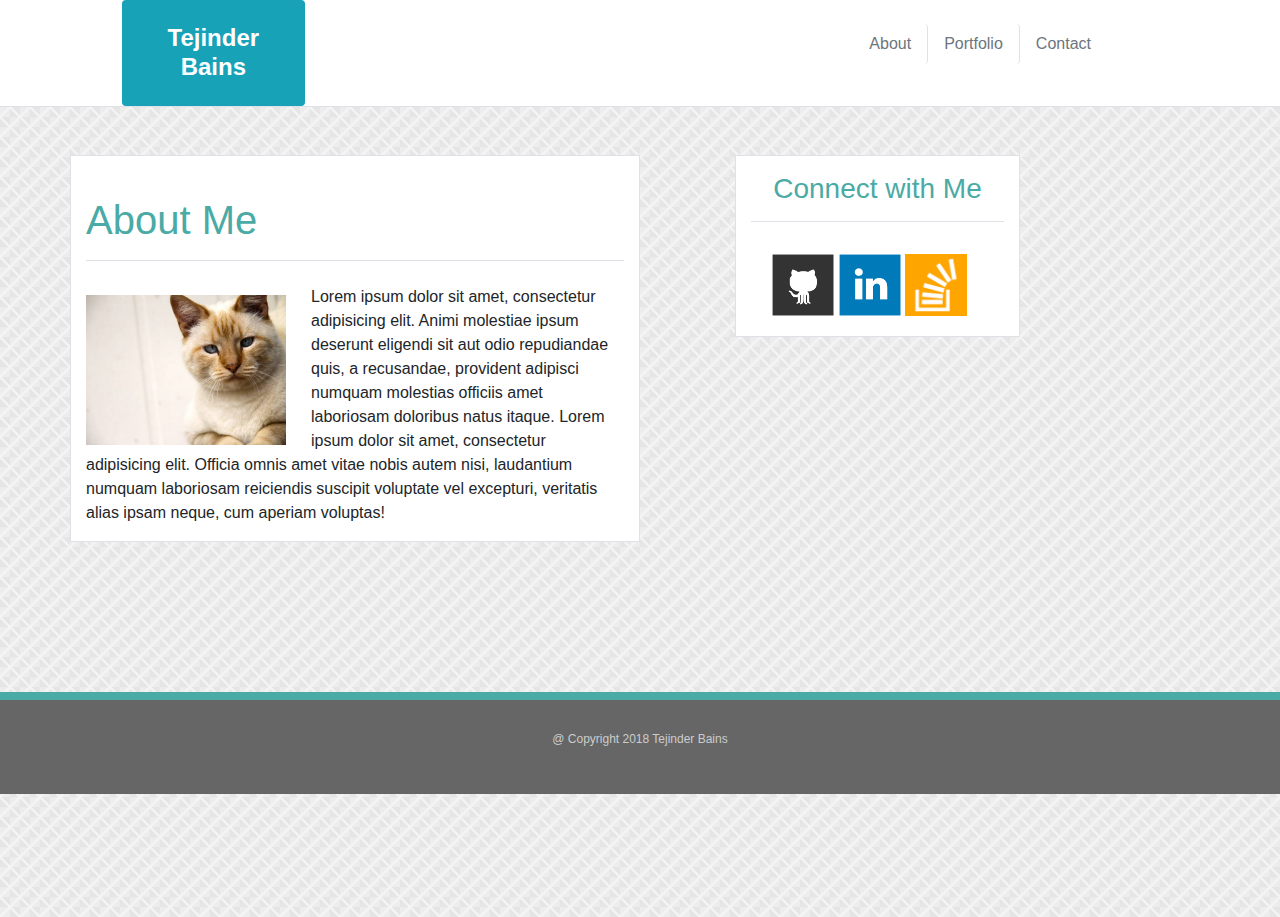
<file: index.html>
<!doctype html>
<html lang="en">
  <head>
    <!-- Required meta tags -->
    <meta charset="utf-8">
    <meta name="viewport" content="width=device-width, initial-scale=1, shrink-to-fit=no">

    <!-- Bootstrap CSS -->
    <link rel="stylesheet" href="https://maxcdn.bootstrapcdn.com/bootstrap/4.0.0/css/bootstrap.min.css" integrity="sha384-Gn5384xqQ1aoWXA+058RXPxPg6fy4IWvTNh0E263XmFcJlSAwiGgFAW/dAiS6JXm" crossorigin="anonymous">

    <link rel="stylesheet" href="style.css">

    <title>Portfolio</title>
  </head>
 
  <body>

      <ul class="nav nav-pills border-bottom">
        <li class="nav-item col-md-2 offset-md-1">
          <a class="nav-link active py-4 font-weight-bold h4 text-center mb-0 bg-info" href="#">Tejinder Bains</a>
        </li>
        <li class="nav-item offset-md-5">
          <a class="nav-link mt-4 text-secondary border-right" href="index.html">About</a>
        </li>
        <li class="nav-item">
          <a class="nav-link mt-4 text-secondary border-right" href="portfolio.html">Portfolio</a>
        </li>
        <li class="nav-item">
          <a class="nav-link mt-4 text-secondary" href="contact.html">Contact</a>
        </li>
      </ul>

<div class="background">
 <div class="container">

  <div class="row">

    <div class="col-md-6 bg-white mt-5 border">
    
        <h1 class="my-4 border-bottom py-3 color">About Me</h1>
        <img class="cat" src="cat.jpg" alt="cat">
        <p>Lorem ipsum dolor sit amet, consectetur adipisicing elit. Animi molestiae ipsum deserunt eligendi sit aut odio repudiandae quis, a recusandae, provident adipisci numquam molestias officiis amet laboriosam doloribus natus itaque.
        Lorem ipsum dolor sit amet, consectetur adipisicing elit. Officia omnis amet vitae nobis autem nisi, laudantium numquam laboriosam reiciendis suscipit voluptate vel excepturi, veritatis alias ipsam neque, cum aperiam voluptas!</p>
    </div>

   <div class="col-md-3 mt-5 offset-md-1 bg-white border size">
      <h3 class="border-bottom py-3 text-center color">Connect with Me</h3>
        <a class="offset-md-1" href="https://github.com/"><img class="pt-2 mt-3 mx-auto" src="github-128.png" height=70 alt="GitHub" /></a>
        <a href="https://www.linkedin.com/"><img class="pt-2 mt-3" src="linkedin-128.png" height=70 alt="LinkedIn" /></a>
        <a href="https://stackoverflow.com/"><img class="pt-2 mt-3" src="stackoverflow-128.png" height=70 alt="Stack Overflow" /></a>
    </div>
  </div>
</div>
<div class="footer mt-10">
  
  <div class="row">
    <div class="col-md-12">
      <p class="text-center">@ Copyright 2018 Tejinder Bains</p>

    </div>
  </div>
</div>


      

 


    

    <!-- Optional JavaScript -->
    <!-- jQuery first, then Popper.js, then Bootstrap JS -->
    <script src="https://code.jquery.com/jquery-3.2.1.slim.min.js" integrity="sha384-KJ3o2DKtIkvYIK3UENzmM7KCkRr/rE9/Qpg6aAZGJwFDMVNA/GpGFF93hXpG5KkN" crossorigin="anonymous"></script>
    <script src="https://cdnjs.cloudflare.com/ajax/libs/popper.js/1.12.9/umd/popper.min.js" integrity="sha384-ApNbgh9B+Y1QKtv3Rn7W3mgPxhU9K/ScQsAP7hUibX39j7fakFPskvXusvfa0b4Q" crossorigin="anonymous"></script>
    <script src="https://maxcdn.bootstrapcdn.com/bootstrap/4.0.0/js/bootstrap.min.js" integrity="sha384-JZR6Spejh4U02d8jOt6vLEHfe/JQGiRRSQQxSfFWpi1MquVdAyjUar5+76PVCmYl" crossorigin="anonymous"></script>
</div>
  </div>
  </body>

</html>
</file>
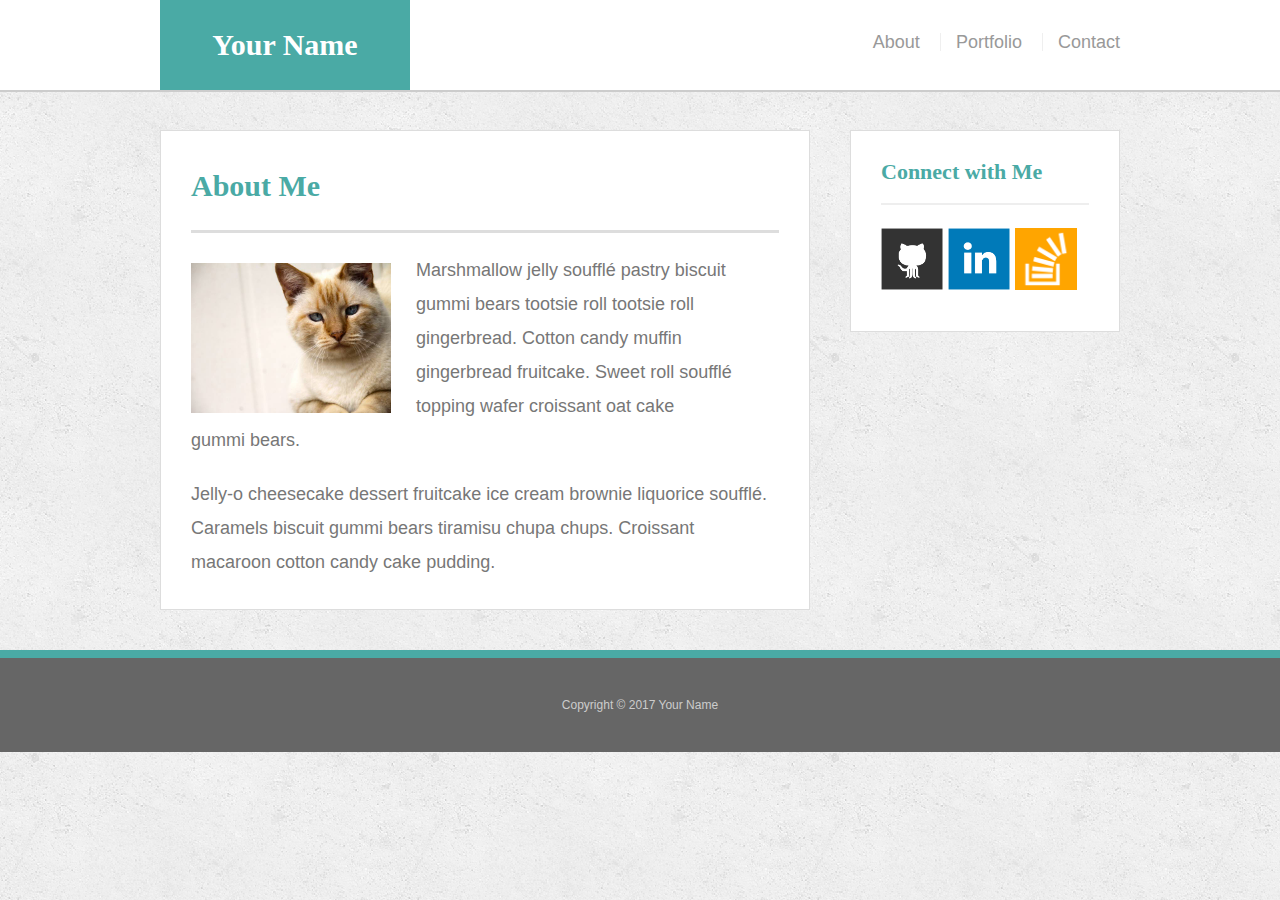
<file: recommended-homework-solution/index.html>
<!doctype html>
<html lang="en-us">

<head>
  <meta charset="UTF-8">
  <title>About | Your Name</title>
  <link rel="stylesheet" type="text/css" href="assets/css/reset.css">
  <link rel="stylesheet" type="text/css" href="assets/css/style.css">
</head>

<body>

  <header id="masthead">
    <div class="container">
      <a href="index.html" id="logo">Your Name</a>
      <nav>
        <a href="index.html">About</a>
        <a href="portfolio.html">Portfolio</a>
        <a href="contact.html">Contact</a>
      </nav>
    </div>
  </header>

  <div id="main-container" class="container">
    <section class="main-section">
      <h1>About Me</h1>

      <img src="assets/images/cat.jpg" class="auth-image" alt="Your Name">

      <p>Marshmallow jelly souffl&eacute; pastry biscuit gummi bears tootsie roll tootsie roll gingerbread. Cotton candy muffin gingerbread fruitcake. Sweet roll souffl&eacute; topping wafer croissant oat cake gummi&nbsp;bears.</p>

      <p>Jelly-o cheesecake dessert fruitcake ice cream brownie liquorice souffl&eacute;. Caramels biscuit gummi bears tiramisu chupa chups. Croissant macaroon cotton candy cake pudding.</p>

    </section>

    <section class="sidebar">
      <div id="connect">
        <h2>Connect with Me</h2>

        <a href="#"><img src="assets/images/github-128.png" class="social" alt="GitHub" /></a>
        <a href="#"><img src="assets/images/linkedin-128.png" class="social" alt="LinkedIn" /></a>
        <a href="#"><img src="assets/images/stackoverflow-128.png" class="social" alt="Stack Overflow" /></a>
      </div>
    </section>
  </div>

  <footer>
    <div class="container">
      Copyright &copy; 2017 Your Name
    </div>
  </footer>
</body>

</html>
</file>
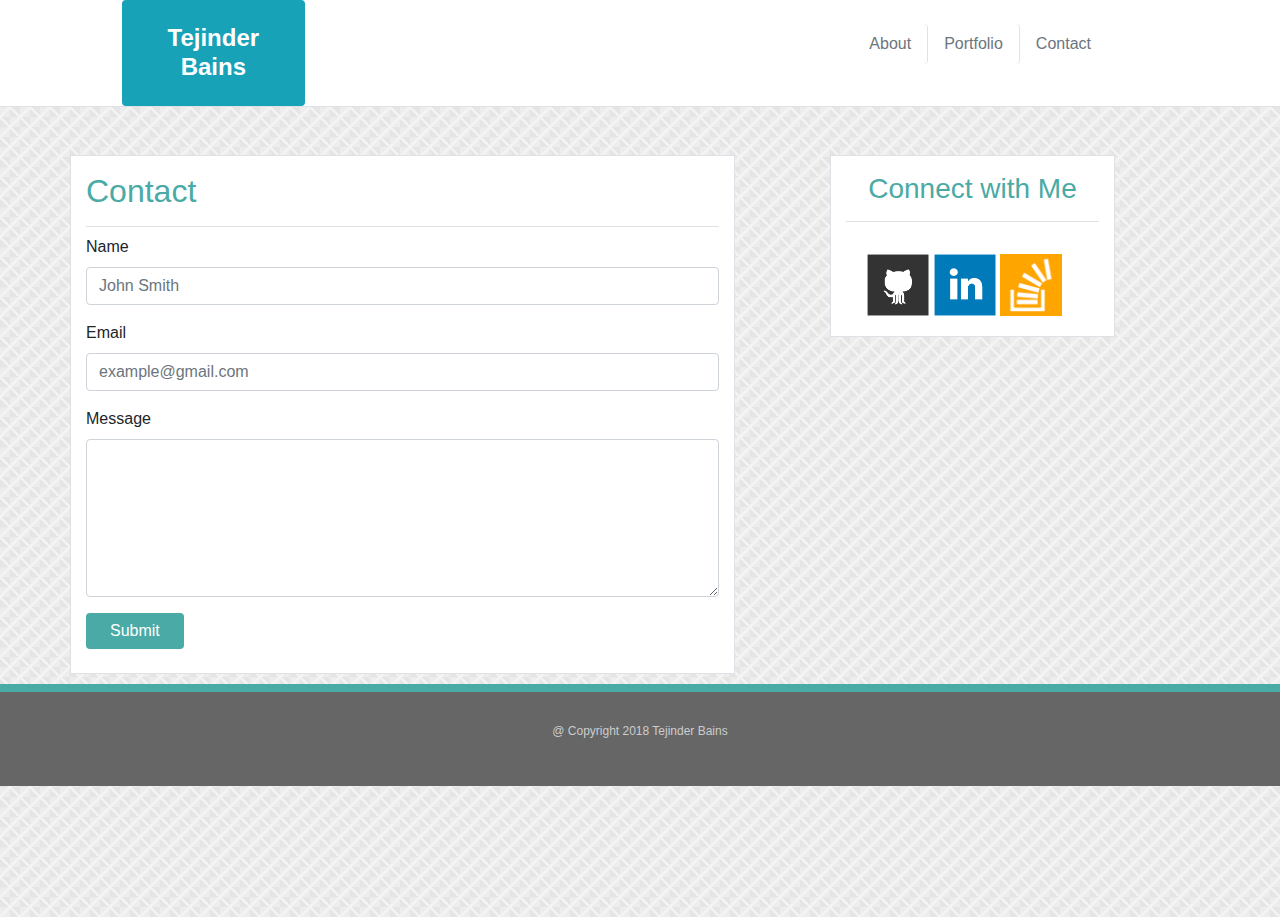
<file: contact.html>
<!doctype html>
<html lang="en">
  <head>
    <!-- Required meta tags -->
    <meta charset="utf-8">
    <meta name="viewport" content="width=device-width, initial-scale=1, shrink-to-fit=no">

    <!-- Bootstrap CSS -->
    <link rel="stylesheet" href="https://maxcdn.bootstrapcdn.com/bootstrap/4.0.0/css/bootstrap.min.css" integrity="sha384-Gn5384xqQ1aoWXA+058RXPxPg6fy4IWvTNh0E263XmFcJlSAwiGgFAW/dAiS6JXm" crossorigin="anonymous">
    <link rel="stylesheet" href="style.css">

    <title>Contact</title>
  </head>
  <body>
    <ul class="nav nav-pills border-bottom">
        <li class="nav-item col-md-2 offset-md-1">
          <a class="nav-link active py-4 font-weight-bold h4 text-center mb-0 bg-info" href="#">Tejinder Bains</a>
        </li>
        <li class="nav-item offset-md-5">
          <a class="nav-link mt-4 text-secondary border-right" href="index.html">About</a>
        </li>
        <li class="nav-item">
          <a class="nav-link mt-4 text-secondary border-right" href="portfolio.html">Portfolio</a>
        </li>
        <li class="nav-item">
          <a class="nav-link mt-4 text-secondary" href="contact.html">Contact</a>
        </li>
      </ul>

<div class="background">

 <div class="container">

  <div class="row">

    <div class="col-md-7 bg-white mt-5 border">
      <h2 class="border-bottom py-3 color">Contact</h2>
      

      <form>
        <div class="form-group">
          <label for="exampleFormControlInput1">Name</label>
          <input type="email" class="form-control" id="exampleFormControlInput1" placeholder="John Smith">
        </div>
        <div class="form-group">
          <label for="exampleFormControlSelect1">Email</label>
           <input type="email" class="form-control" id="exampleFormControlInput1" placeholder="example@gmail.com">
          
        </div>   
        <div class="form-group">
          <label for="exampleFormControlTextarea1">Message</label>
          <textarea class="form-control" id="exampleFormControlTextarea1" rows="6"></textarea>
           <button type="submit" class="btn btn-primary mb-2 mt-3 px-4 backColor border-0">Submit</button>
        </div>
      </form>


    </div>

    <div class="col-md-3 mt-5 offset-md-1 bg-white border size">
      <h3 class="border-bottom py-3 text-center color">Connect with Me</h3>
        <a class="offset-md-1" href="https://github.com/"><img class="pt-2 mt-3 mx-auto" src="github-128.png" height=70 alt="GitHub" /></a>
        <a href="https://www.linkedin.com/"><img class="pt-2 mt-3" src="linkedin-128.png" height=70 alt="LinkedIn" /></a>
        <a href="https://stackoverflow.com/"><img class="pt-2 mt-3" src="stackoverflow-128.png" height=70 alt="Stack Overflow" /></a>
    </div>
  </div>
</div>

<div class="footer1">
  
  <div class="row">
    <div class="col-md-12">
      <p class="text-center">@ Copyright 2018 Tejinder Bains</p>

</div>
  </div>


    <!-- Optional JavaScript -->
    <!-- jQuery first, then Popper.js, then Bootstrap JS -->
    <script src="https://code.jquery.com/jquery-3.2.1.slim.min.js" integrity="sha384-KJ3o2DKtIkvYIK3UENzmM7KCkRr/rE9/Qpg6aAZGJwFDMVNA/GpGFF93hXpG5KkN" crossorigin="anonymous"></script>
    <script src="https://cdnjs.cloudflare.com/ajax/libs/popper.js/1.12.9/umd/popper.min.js" integrity="sha384-ApNbgh9B+Y1QKtv3Rn7W3mgPxhU9K/ScQsAP7hUibX39j7fakFPskvXusvfa0b4Q" crossorigin="anonymous"></script>
    <script src="https://maxcdn.bootstrapcdn.com/bootstrap/4.0.0/js/bootstrap.min.js" integrity="sha384-JZR6Spejh4U02d8jOt6vLEHfe/JQGiRRSQQxSfFWpi1MquVdAyjUar5+76PVCmYl" crossorigin="anonymous"></script>
  </body>
</html>
</file>
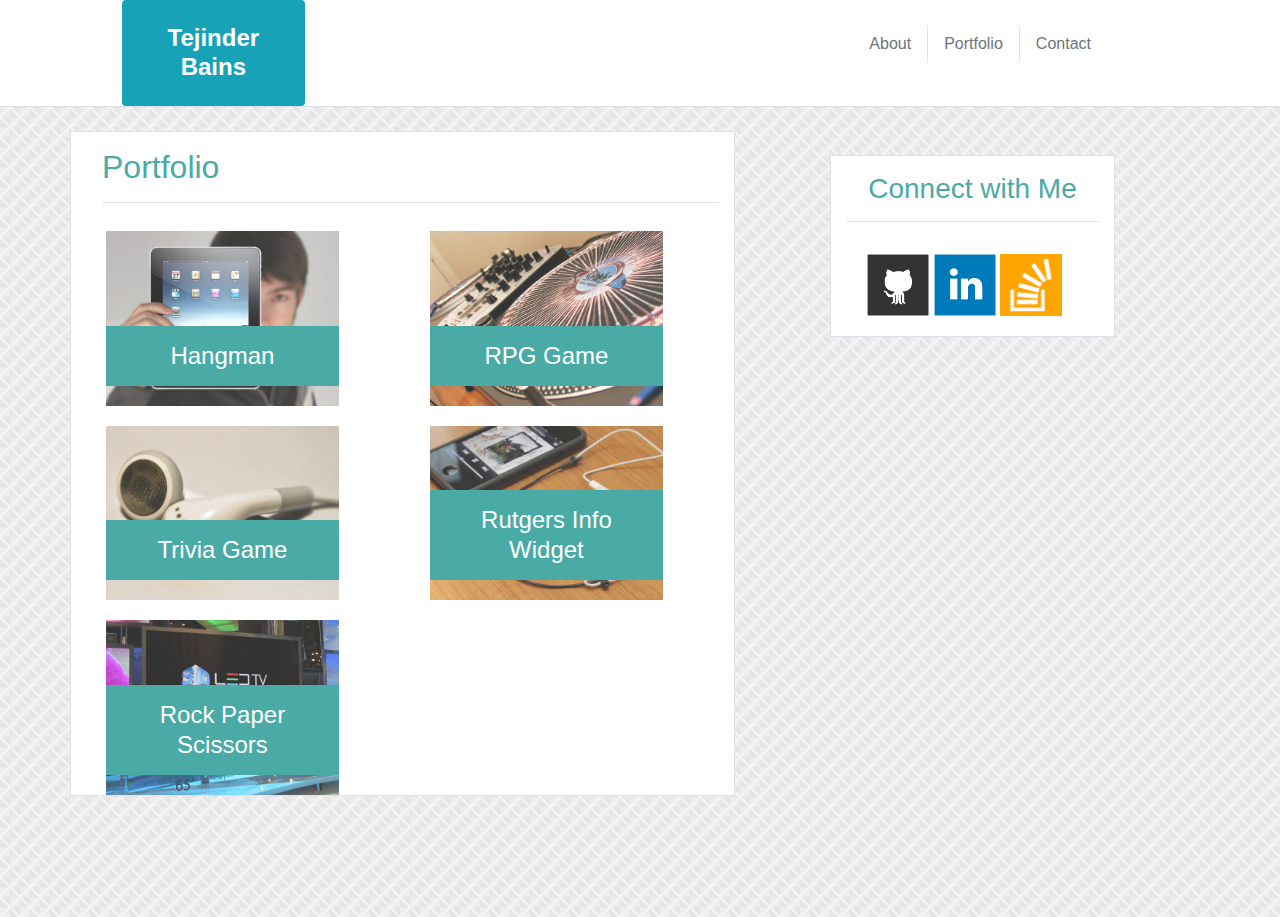
<file: portfolio.html>
<!doctype html>
<html lang="en">
  <head>
    <!-- Required meta tags -->
    <meta charset="utf-8">
    <meta name="viewport" content="width=device-width, initial-scale=1, shrink-to-fit=no">

    <!-- Bootstrap CSS -->
    <link rel="stylesheet" href="https://maxcdn.bootstrapcdn.com/bootstrap/4.0.0/css/bootstrap.min.css" integrity="sha384-Gn5384xqQ1aoWXA+058RXPxPg6fy4IWvTNh0E263XmFcJlSAwiGgFAW/dAiS6JXm" crossorigin="anonymous">
  
    <link rel="stylesheet" href="style.css">

    <title>Portfolio</title>
  </head>
  <body>
    <ul class="nav nav-pills border-bottom">
        <li class="nav-item col-md-2 offset-md-1">
          <a class="nav-link active py-4 font-weight-bold h4 text-center mb-0 bg-info" href="#">Tejinder Bains</a>
        </li>
        <li class="nav-item offset-md-5">
          <a class="nav-link mt-4 text-secondary border-right" href="index.html">About</a>
        </li>
        <li class="nav-item">
          <a class="nav-link mt-4 text-secondary border-right" href="portfolio.html">Portfolio</a>
        </li>
        <li class="nav-item">
          <a class="nav-link mt-4 text-secondary" href="contact.html">Contact</a>
        </li>
      </ul>
<div class="background">

 <div class="container">

  <div class="row">

    <div class="col-md-7 bg-white mt-4 border">
      <h2 class="border-bottom py-3 ml-3 color">Portfolio</h2>
     <div class="work">
      <img src="technics-q-c-640-480-1.jpg" class="mr-2" alt="porfolio pic">
      <h4>Hangman</h4>
    </div>
    <div class="work">
      <img src="technics-q-c-640-480-2.jpg" class="" alt="portfolio pic">
      <h4>RPG Game</h4>
    </div>
    <div class="work">
      <img src="technics-q-c-640-480-5.jpg" class="" alt="portfolio pic">
      <h4>Trivia Game</h4>
    </div>
    <div class="work">
      <img src="technics-q-c-640-480-7.jpg" class="" alt="portfolio pic">
      <h4>Rutgers Info Widget</h4>
    </div>
    <div class="work">
      <img src="technics-q-c-640-480-9.jpg" alt="portfolio pic">
      <h4>Rock Paper Scissors</h4>
    </div>

    </div>

    <div class="col-md-3 mt-5 offset-md-1 bg-white border size">
      <h3 class="border-bottom py-3 text-center color">Connect with Me</h3>
        <a class="offset-md-1" href="https://github.com/"><img class="pt-2 mt-3 mx-auto" src="github-128.png" height=70 alt="GitHub" /></a>
        <a href="https://www.linkedin.com/"><img class="pt-2 mt-3" src="linkedin-128.png" height=70 alt="LinkedIn" /></a>
        <a href="https://stackoverflow.com/"><img class="pt-2 mt-3" src="stackoverflow-128.png" height=70 alt="Stack Overflow" /></a>
    </div>
  </div>
</div>


  </div>


    <!-- Optional JavaScript -->
    <!-- jQuery first, then Popper.js, then Bootstrap JS -->
    <script src="https://code.jquery.com/jquery-3.2.1.slim.min.js" integrity="sha384-KJ3o2DKtIkvYIK3UENzmM7KCkRr/rE9/Qpg6aAZGJwFDMVNA/GpGFF93hXpG5KkN" crossorigin="anonymous"></script>
    <script src="https://cdnjs.cloudflare.com/ajax/libs/popper.js/1.12.9/umd/popper.min.js" integrity="sha384-ApNbgh9B+Y1QKtv3Rn7W3mgPxhU9K/ScQsAP7hUibX39j7fakFPskvXusvfa0b4Q" crossorigin="anonymous"></script>
    <script src="https://maxcdn.bootstrapcdn.com/bootstrap/4.0.0/js/bootstrap.min.js" integrity="sha384-JZR6Spejh4U02d8jOt6vLEHfe/JQGiRRSQQxSfFWpi1MquVdAyjUar5+76PVCmYl" crossorigin="anonymous"></script>
  </body>
</html>
</file>
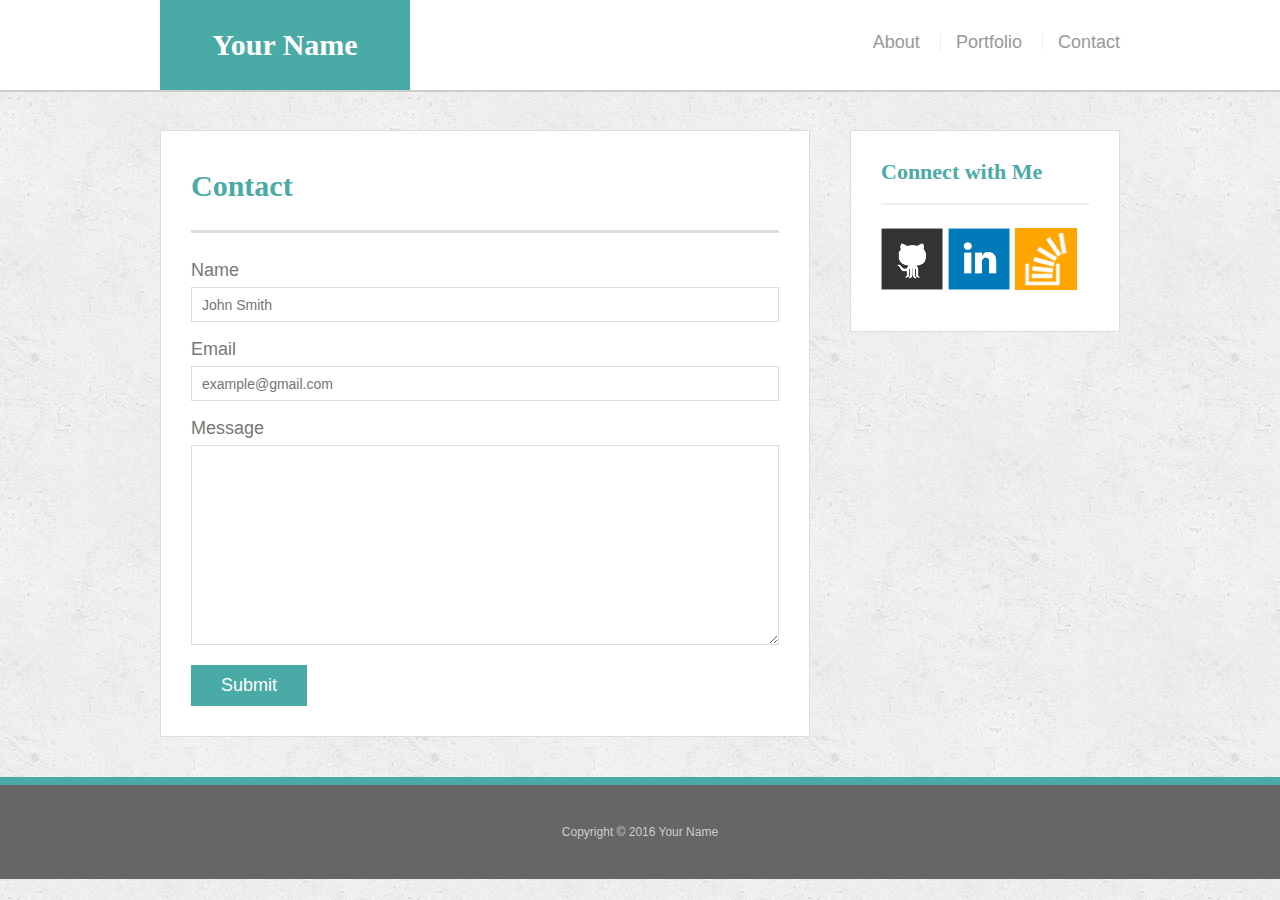
<file: recommended-homework-solution/contact.html>
<!doctype html>
<html lang="en-us">

<head>
  <meta charset="UTF-8">
  <title>Contact | Your Name</title>
  <link rel="stylesheet" type="text/css" href="assets/css/reset.css">
  <link rel="stylesheet" type="text/css" href="assets/css/style.css">
</head>

<body>

  <header id="masthead">
    <div class="container">
      <a href="index.html" id="logo">Your Name</a>
      <nav>
        <a href="index.html">About</a>
        <a href="portfolio.html">Portfolio</a>
        <a href="contact.html">Contact</a>
      </nav>
    </div>
  </header>

  <div id="main-container" class="container">
    <section class="main-section">
      <h1>Contact</h1>

      <form id="contact-form">
        <ul>
          <li>
            <label for="name">Name</label>
            <input type="text" id="name" name="name" placeholder="John Smith" required="required">
          </li>
          <li>
            <label for="email">Email</label>
            <input type="email" id="email" name="email" placeholder="example@gmail.com" required="required">
          </li>
          <li>
            <label for="message">Message</label>
            <textarea id="message" name="message" required="required"></textarea>
          </li>
        </ul>
        <input type="submit">
      </form>

    </section>

    <section class="sidebar">
      <div id="connect">
        <h2>Connect with Me</h2>

        <a href="#"><img src="assets/images/github-128.png" class="social" alt="GitHub" /></a>
        <a href="#"><img src="assets/images/linkedin-128.png" class="social" alt="LinkedIn" /></a>
        <a href="#"><img src="assets/images/stackoverflow-128.png" class="social" alt="Stack Overflow" /></a>
      </div>
    </section>
  </div>

  <footer>
    <div class="container">
      Copyright &copy; 2016 Your Name
    </div>
  </footer>
</body>

</html>
</file>
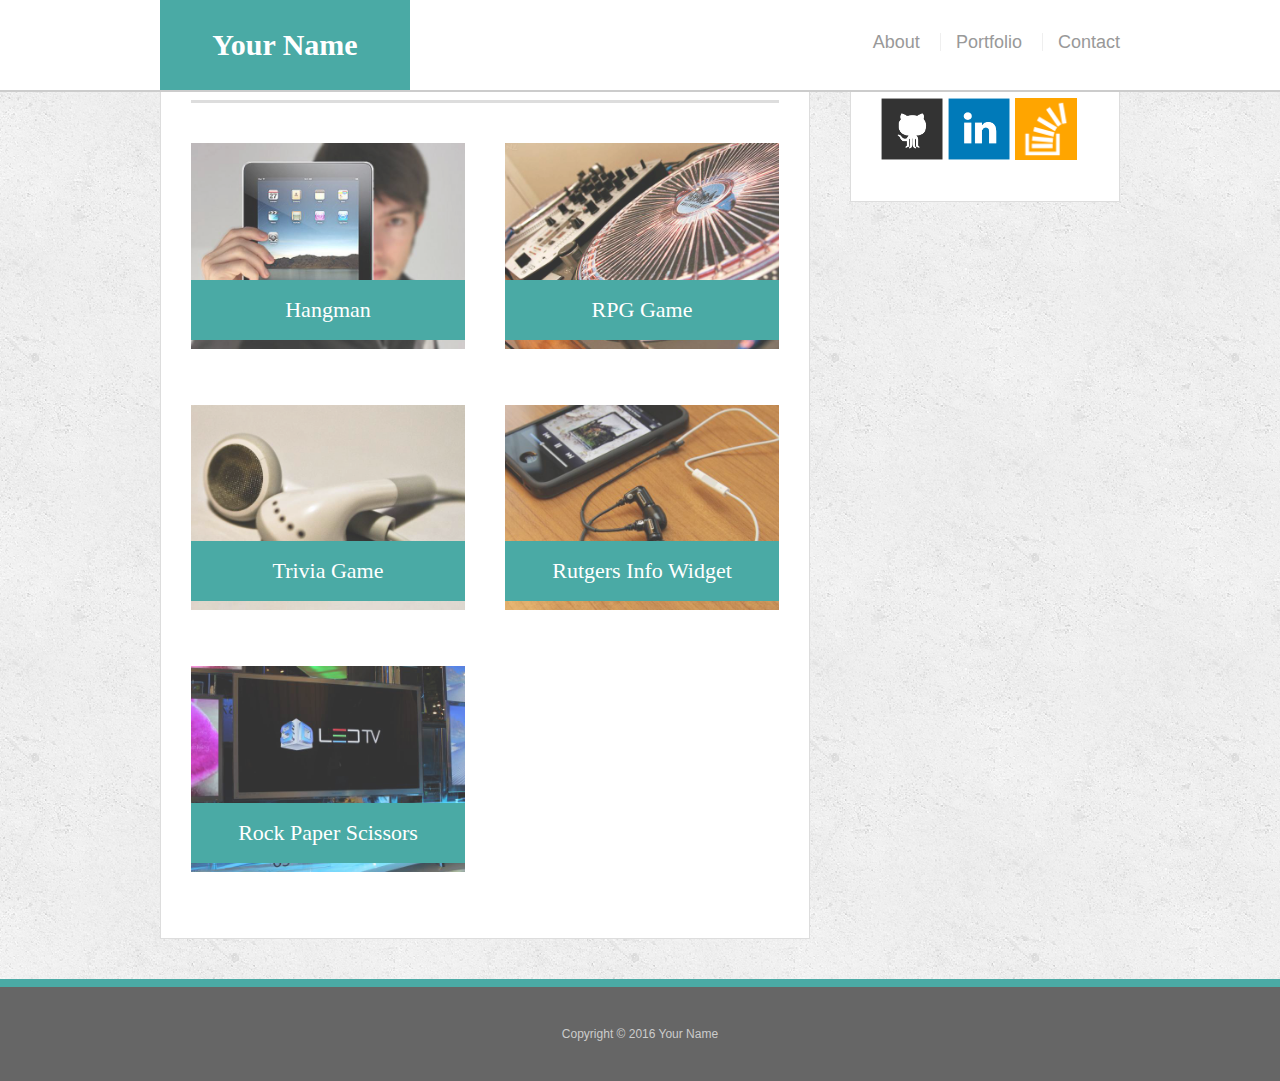
<file: recommended-homework-solution/portfolio.html>
<!doctype html>
<html lang="en-us">

<head>
  <meta charset="UTF-8">
  <title>Portfolio | Your Name</title>
  <link rel="stylesheet" type="text/css" href="assets/css/reset.css">
  <link rel="stylesheet" type="text/css" href="assets/css/style.css">
</head>

<body>

  <header id="masthead">
    <div class="container">
      <a href="index.html" id="logo">Your Name</a>
      <nav>
        <a href="index.html">About</a>
        <a href="portfolio.html">Portfolio</a>
        <a href="contact.html">Contact</a>
      </nav>
    </div>
  </header>

  <div id="men main-container" class="container">
    <section class="port main-section">
      <h1>Portfolio</h1>

      <div class="work">
        <img src="assets/images/technics-q-c-640-480-1.jpg" alt="hangman">

        <h3>Hangman</h3>
      </div>
      <div class="work">
        <img src="assets/images/technics-q-c-640-480-2.jpg" alt="RPG Game">

        <h3>RPG Game</h3>
      </div>
      <div class="work">
        <img src="assets/images/technics-q-c-640-480-5.jpg" alt="Trivia Game">

        <h3>Trivia Game</h3>
      </div>
      <div class="work">
        <img src="assets/images/technics-q-c-640-480-7.jpg" alt="Rutgers Info Widget">

        <h3>Rutgers Info Widget</h3>
      </div>
      <div class="work">
        <img src="assets/images/technics-q-c-640-480-9.jpg" alt="Rock Paper Scissors">

        <h3>Rock Paper Scissors</h3>
      </div>

    </section>

    <section class="side sidebar side">
      <div id="connect">
        <h2>Connect with Me</h2>

        <a href="#"><img src="assets/images/github-128.png" class="social" alt="GitHub" /></a>
        <a href="#"><img src="assets/images/linkedin-128.png" class="social" alt="LinkedIn" /></a>
        <a href="#"><img src="assets/images/stackoverflow-128.png" class="social" alt="Stack Overflow" /></a>
      </div>
    </section>
  </div>

  <footer>
    <div class="container">
      Copyright &copy; 2016 Your Name
    </div>
  </footer>
</body>

</html>
</file>
<file: style.css>
body, html {
	height: 100%;
}


.background {
	background: url('stonehaven.png');
	width: 100%;
	height: 90%;
	overflow: hidden;

}

.cat {
  float: left;
  width: 200px;
  height: auto;
  margin-top: 10px;
  margin-right: 25px;

}

p {

}

.size {
	height: 75%;
	padding-bottom: 20px;
}

.footer {
  padding: 30px 0;
  clear: both;
  font-size: 12px;
  color: #fff;
  color: #ccc;
  text-align: center;
  background: #666;
  border-top: 8px solid #4aaaa5;
  margin-top: 150px;
  overflow: hidden;
}

.color {
	color: #4aaaa5;
}

.footer1 {
  padding: 30px 0;
  clear: both;
  font-size: 12px;
  color: #fff;
  color: #ccc;
  text-align: center;
  background: #666;
  border-top: 8px solid #4aaaa5;
  margin-top: 10px
}

.backColor {
	background-color: #4aaaa5;
}

.borderThick {

	border-bottom: solid;
	border-bottom-width: thick;
}

.work {
  position: relative;
  float: left;
  width: 274px;
  margin: 20px 0 0 20px;
  overflow: auto;
}

.work:nth-child(even) {
  margin-right: 30px;
}

.work img {
  width: 85%;
  border: 0 none;
  opacity: 0.8;
}

.work h4 {
  position: absolute;
  bottom: 20px;
  width: 85%;
  padding: 15px;
  margin-bottom: 0;
  font-weight: 200;
  line-height: 30px;
  color: #fff;
  text-align: center;
  background: #4aaaa5;
  border-bottom: 0;
}
</file>
<file: recommended-homework-solution/assets/css/style.css>
body {
  font-family: Arial, "Helvetica Neue", Helvetica, sans-serif;
  font-size: 18px;
  line-height: 34px;
  color: #777;
  background: url("../images/concrete_seamless.png");
}

* {
  box-sizing: border-box;
}

/* general */

.container {
  width: 100%;
  max-width: 960px;
  margin: 0 auto;
  clear: both;
}

h1,
h2,
h3,
p {
  margin-bottom: 20px;
}

p:last-child {
  margin-bottom: 0;
}

h1,
h2,
h3 {
  font-family: Georgia, Times, "Times New Roman", serif;
  font-weight: 700;
  color: #4aaaa5;
}

h1 {
  padding-bottom: 20px;
  font-size: 30px;
  line-height: 49px;
  border-bottom: 3px solid #ddd;
}

h2,
h3 {
  font-size: 22px;
}

/* header */

#masthead {
  position: fixed;
  z-index: 99;
  width: 100%;
  margin: 0 0 30px;
  overflow: auto;
  color: #fff;
  background: #fff;
  border-bottom: 2px solid #ccc;
}

#logo {
  float: left;
  width: 250px;
  height: 90px;
  font-family: Georgia, Times, "Times New Roman", serif;
  font-size: 30px;
  font-weight: 700;
  line-height: 90px;
  color: #fff;
  text-align: center;
  text-decoration: none;
  background: #4aaaa5;
}

nav {
  float: right;
  margin-top: 25px;
}

nav a {
  display: inline-block;
  padding-left: 15px;
  margin-left: 15px;
  line-height: 18px;
  color: #999;
  text-decoration: none;
  border-left: 1px solid #efefef;
}

nav a:first-child {
  border-left: 0 none;
}

/* footer */

footer {
  padding: 30px 0;
  clear: both;
  font-size: 12px;
  color: #fff;
  color: #ccc;
  text-align: center;
  background: #666;
  border-top: 8px solid #4aaaa5;
}

/* sidebar */

.sidebar {
  float: right;
  width: 100%;
  max-width: 270px;
  padding: 30px;
  margin-bottom: 20px;
  background: #fff;
  border: 1px solid #ddd;
}

h3,
.sidebar h2 {
  padding-bottom: 20px;
  margin-bottom: 15px;
  line-height: 22px;
  border-bottom: 2px solid #eee;
}

.social {
  width: 62px;
  height: 62px;
  margin-top: 8px;
  margin-right: 5px;
}

.social:last-child {
  margin-right: 0;
}

/* main */

#main-container {
  padding-top: 130px;
}

.main-section {
  float: left;
  width: 100%;
  max-width: 650px;
  padding: 30px;
  margin: 0 0 40px;
  background: #fff;
  border: 1px solid #ddd;
}

/* portfolio page */

.work {
  position: relative;
  float: left;
  width: 274px;
  margin: 20px 0 25px;
  overflow: auto;
}

.work:nth-child(even) {
  margin-right: 40px;
}

.work img {
  width: 100%;
  border: 0 none;
  opacity: 0.8;
}

.work h3 {
  position: absolute;
  bottom: 20px;
  width: 100%;
  padding: 15px;
  margin-bottom: 0;
  font-weight: 300;
  line-height: 30px;
  color: #fff;
  text-align: center;
  background: #4aaaa5;
  border-bottom: 0;
}

.auth-image {
  float: left;
  width: 200px;
  height: auto;
  margin-top: 10px;
  margin-right: 25px;
}

/* contact page */

#contact-form ul {
  margin-bottom: 20px;
}

#contact-form li {
  margin-bottom: 10px;
}

label,
input[type=text],
input[type=email],
textarea {
  display: block;
  width: 100%;
}

input[type=text],
input[type=email],
textarea {
  height: 35px;
  padding: 0 10px;
  font-size: 14px;
  border: 1px solid #ddd;
}

textarea {
  height: 200px;
}

input[type=submit] {
  padding: 10px 30px;
  font-size: 18px;
  color: #fff;
  cursor: pointer;
  background: #4aaaa5;
  border: 0 none;
}




@media only screen and (max-device-width: 980px) { 
  .main-section {
    width: 50%;
  }

  .auth-image {
    display: block;
    float: none;
    width: 100%;
  }

  nav {
    position: relative;
    right: 150px;
  }

  .sidebar {
    position: relative;
    right: 150px;

  }
  .side {
    position: relative;
    top: 150px;
  }
 }

 @media only screen and (max-device-width: 768px) { 
  .main-section {
    width: 100%;
    max-width: 100%;
  }

 .auth-image {
  float: left;
  width: 200px;
  height: auto;
  margin-top: 10px;
  margin-right: 25px;
}


  .sidebar {
    clear: both;
    width: 100%;
    max-width: 100%;
    position: relative;
    left: 10px;
  }

  nav {
    position: relative;
    left: 5px;
    
  }

  .work {
    width: 45%;
    height: auto;
  }
  .side {
    position: relative;
    top: -20px;
  }
 }

 @media only screen and (max-device-width: 640px) { 
  #logo {
    width: 100%;
  }
  nav {
    width: 100%;
    text-align: center;
    padding-bottom: 10px;
  }
  nav > a:first-child {
    width: 31%;    
  }

  nav > a:nth-child(2) {
   width: 31%;
  }

  nav > a:nth-child(3) {
    width: 31%;
  }

  .auth-image {
    display: block;
    float: none;
    width: 100%;
  }

  .main-section {
    width: 100%;
    max-width: 100%;
    margin-left: 10px;
  }

  .sidebar {
    clear: both;
    width: 100%;
    max-width: 100%;
    margin-left: 10px;
  }

 .port {
  width: 100%;
  max-width: 100%;
 }
 .work {
  width: 100%;
  height: auto;
 }

 #masthead {
  position: static;
  margin-bottom: 10px;
 }

 #main-container {
  padding-top: 5px;
 }

 .side {
  position: relative;
  top: -20px;
 }
}
</file>
